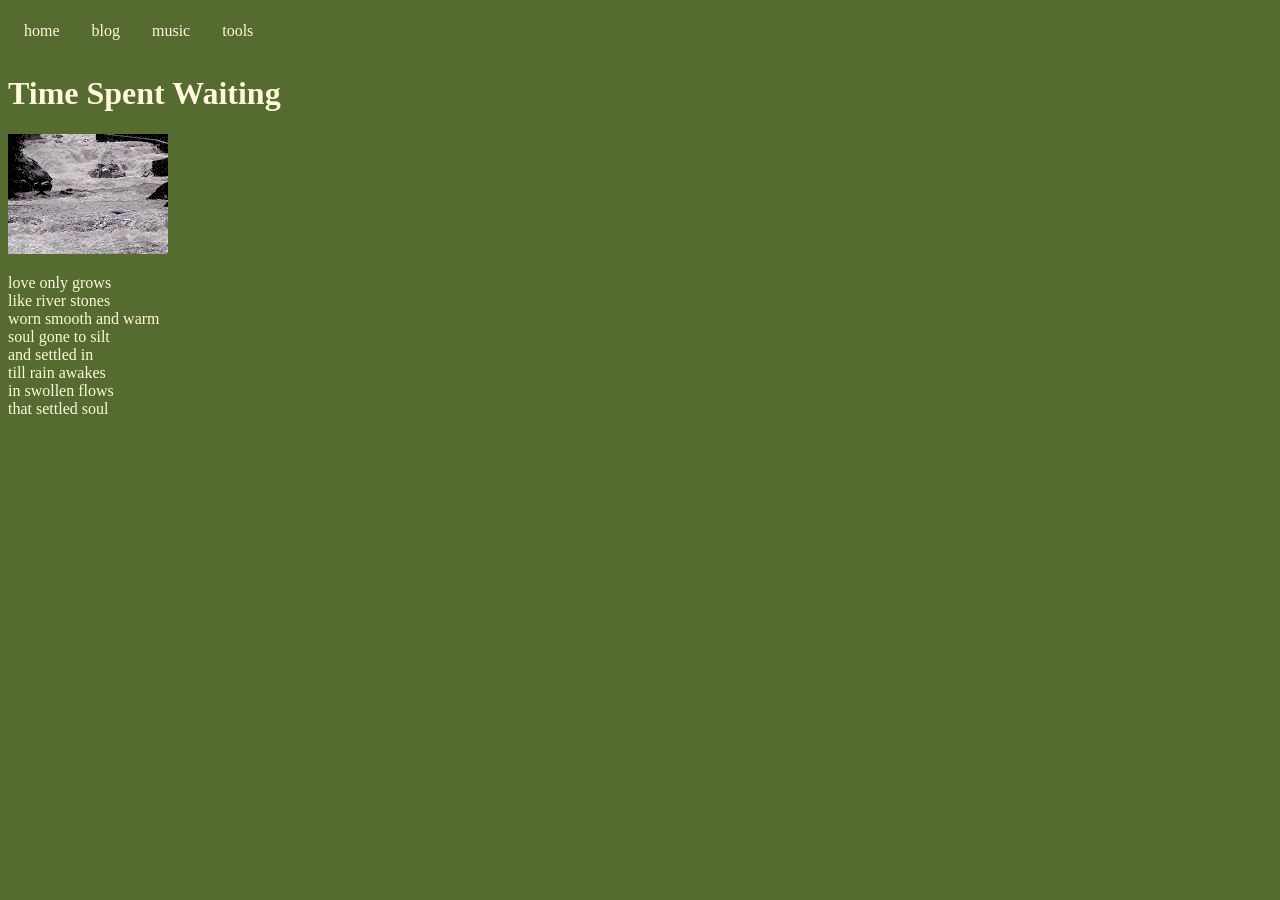
<file: index.html>
<!DOCTYPE html>
<html>
<head>
<link rel="stylesheet" href="style.css">
</head>
<body style="background-color:darkolivegreen;">
  
<ul class="topnav">
  <li><a href="index.html">home</a></li>
  <li><a href="blog.html">blog</a></li>
  <li><a href="music.html">music</a></li>
  <li><a href="tools.html">tools</a></li>
</ul>
  
<h1 style="color:cornsilk;">Time Spent Waiting</h1>
<img src="img/river.gif" alt="it continues on">
<p style="color:cornsilk;">love only grows<br> like river stones<br> worn smooth and warm<br> soul gone to silt<br> and settled in<br> till rain awakes<br> in swollen flows<br> that settled soul</p>
</body>
</html>
</file>
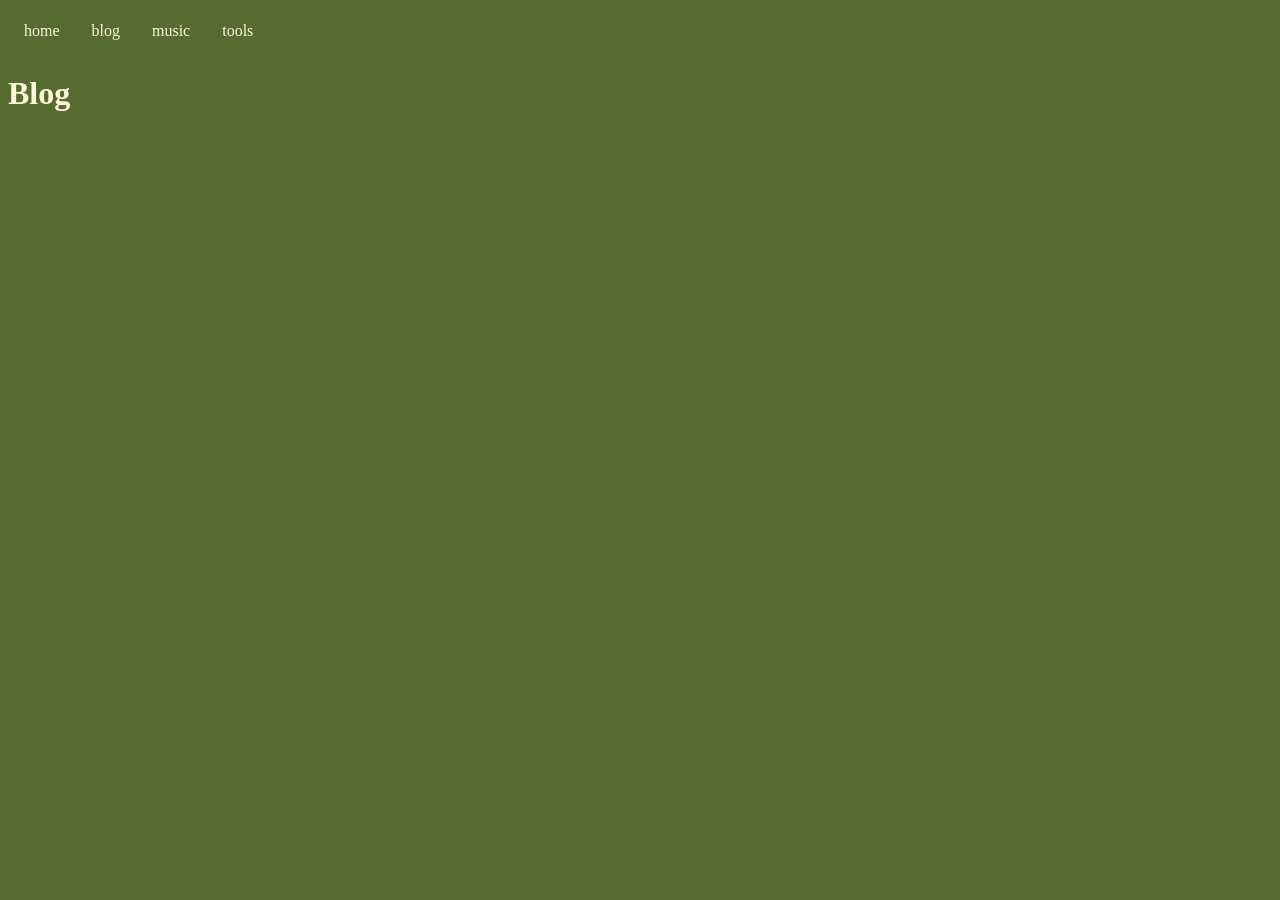
<file: blog.html>
<!DOCTYPE html>
<html>
  <head>
  <link rel="stylesheet" href="style.css">
</head>
<body style="background-color:darkolivegreen;">
  
<ul class="topnav">
  <li><a href="index.html">home</a></li>
  <li><a href="blog.html">blog</a></li>
  <li><a href="music.html">music</a></li>
  <li><a href="tools.html">tools</a></li>
</ul>

<h1 style="color:cornsilk;">Blog</h1>
  
</body>
</html>
</file>
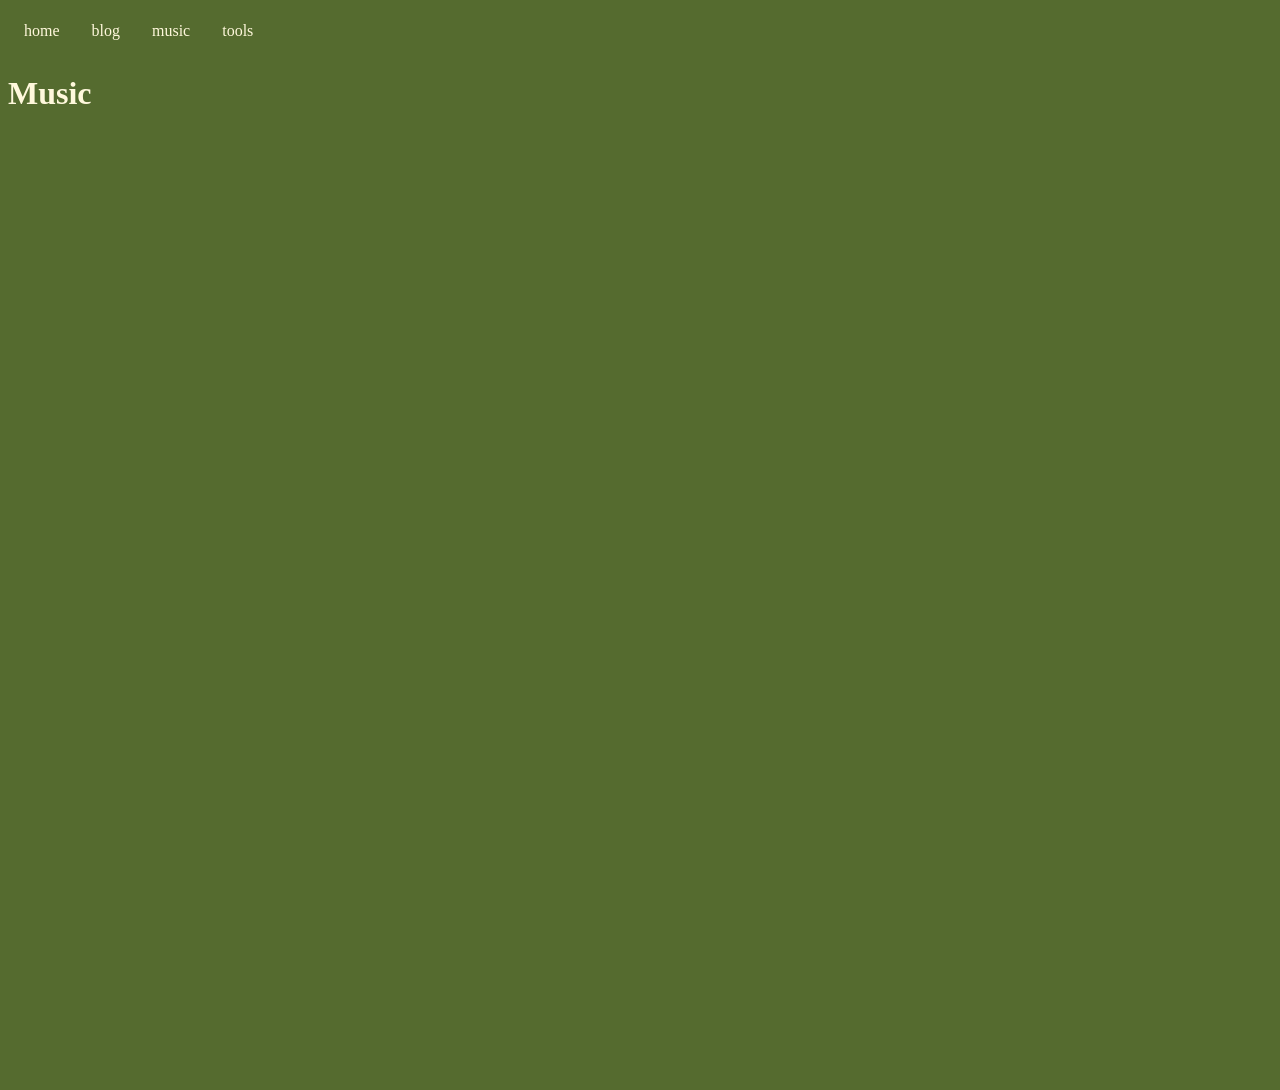
<file: music.html>
<!DOCTYPE html>
<html>
<head>
  <link rel="stylesheet" href="style.css">
</head>
<body style="background-color:darkolivegreen;">
  
<ul class="topnav">
  <li><a href="index.html">home</a></li>
  <li><a href="blog.html">blog</a></li>
  <li><a href="music.html">music</a></li>
  <li><a href="tools.html">tools</a></li>
</ul>
<h1 style="color:cornsilk;">Music</h1>
<iframe width="560" height="315" src="https://www.youtube-nocookie.com/embed/8MOh5rA5YyE?si=waLJfGdEgYTTMHgb" title="YouTube video player" frameborder="0" allow="accelerometer; autoplay; clipboard-write; encrypted-media; gyroscope; picture-in-picture; web-share" referrerpolicy="strict-origin-when-cross-origin" allowfullscreen></iframe>
<iframe style="border: 0; width: 350px; height: 470px;" src="https://bandcamp.com/EmbeddedPlayer/album=972111906/size=large/bgcol=556B2F/linkcol=2ebd35/tracklist=false/transparent=true/" seamless><a href="https://tlacuatzin.bandcamp.com/album/pajarera">pajarera by tlacuatzin</a></iframe>
<iframe style="border: 0; width: 350px; height: 470px;" src="https://bandcamp.com/EmbeddedPlayer/album=424356386/size=large/bgcol=556B2F/linkcol=2ebd35/tracklist=false/transparent=true/" seamless><a href="https://tlacuatzin.bandcamp.com/album/senbazuru-vol-3-hyakkaku">senbazuru vol. 3: hyakkaku by tlacuatzin</a></iframe>
</body>
</html>
</file>
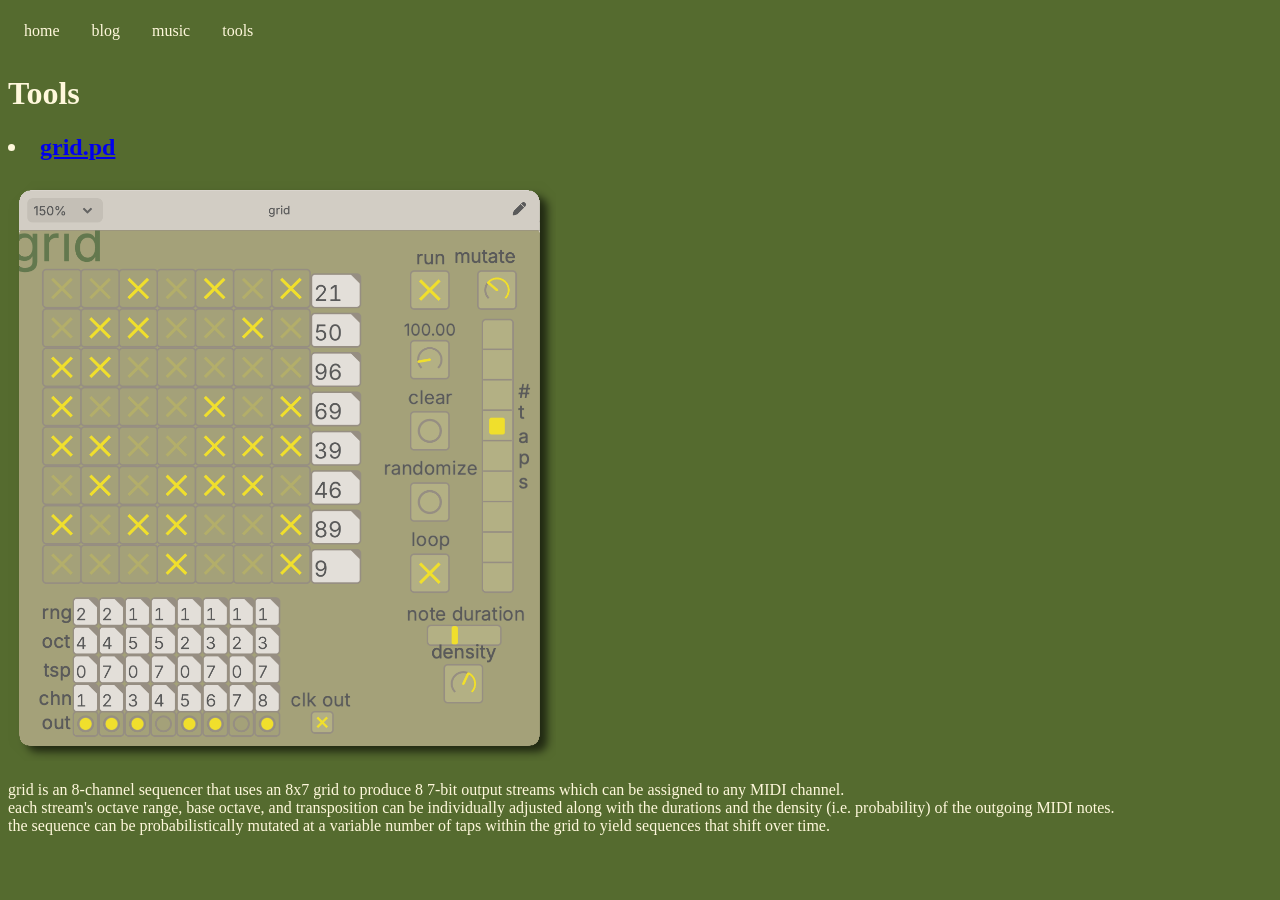
<file: tools.html>
<!DOCTYPE html>
<html>
  <head>
    <link rel="stylesheet" href="style.css">
  </head>
  <body style="background-color:darkolivegreen;">
    <ul class="topnav">
      <li><a href="index.html">home</a></li>
      <li><a href="blog.html">blog</a></li>
      <li><a href="music.html">music</a></li>
      <li><a href="tools.html">tools</a></li>
    </ul>
    
<h1 style="color:cornsilk;">Tools</h1>
<h2 style="color:cornsilk;"><li><a href="grid.pd">grid.pd</a></li></h2>
<img src="img/pdgrid.png" width=548 height=580>
<p style="color:cornsilk;">
  grid is an 8-channel sequencer that uses an 8x7 grid to produce 8 7-bit output streams which can be assigned to any MIDI channel.<br>
  each stream's octave range, base octave, and transposition can be individually adjusted along with the durations and the density (i.e. probability) of the outgoing MIDI notes.<br>
  the sequence can be probabilistically mutated at a variable number of taps within the grid to yield sequences that shift over time.
</p>
    
</body>
</html>
</file>
<file: style.css>
/* Style the topnav */
ul.topnav {
  display: flex;
  list-style-type: none;
  margin: 0;
  padding: 0;
  background-color:darkolivegreen;
}
/* Style links in topnav */
ul.topnav li a {
  display: block;
  color:cornsilk;
  padding: 14px 16px;
  text-decoration: none;
}
/* Change color on hover */
ul.topnav li a:hover {
  background-color: #8DB14E;
  color: #FFF8DC;
}
</file>
